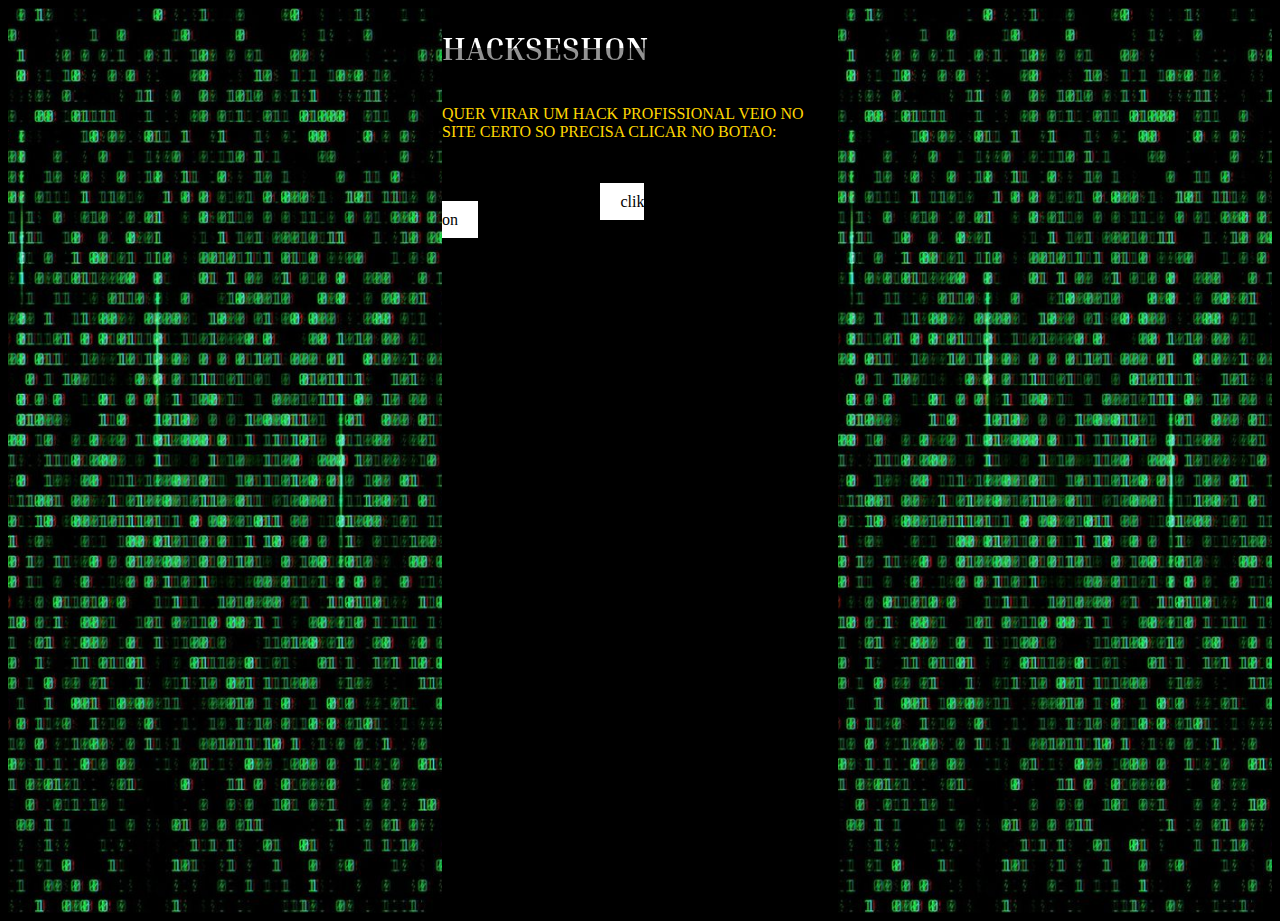
<file: index.html>
<!DOCTYPE html>
<html lang="pt-br">
<head>
    <meta charset="UTF-8">
    <meta http-equiv="X-UA-Compatible" content="IE=edge">
    <meta name="viewport" content="width=device-width, initial-scale=1.0">
    <title>hackseshion</title>
    <link rel="stylesheet" href="style2.css/style.css">

    <link rel="preconnect" href="https://fonts.googleapis.com">
<link rel="preconnect" href="https://fonts.gstatic.com" crossorigin>
<link href="https://fonts.googleapis.com/css2?family=Inria+Serif:ital,wght@0,300;0,400;0,700;1,300;1,400;1,700&display=swap" rel="stylesheet">
</head>
<body>
   
        <div class="pagina1">
            <img src="img/7fbfaa40efa3224387ed36ac43880628 1.png" alt="">
            
            <div class="cabecalho">
                <h1 class="titulo">HACKSESHON</h1>
                <p>QUER VIRAR UM HACK PROFISSIONAL VEIO NO SITE CERTO SO PRECISA CLICAR NO BOTAO: </p>
                 <br> <br><a href="pagina2.html" class="btn">clik on</a>
            </div>

            <img src="img/7fbfaa40efa3224387ed36ac43880628 1.png" alt="">
        </div>

        



</body>
</html>
</file>
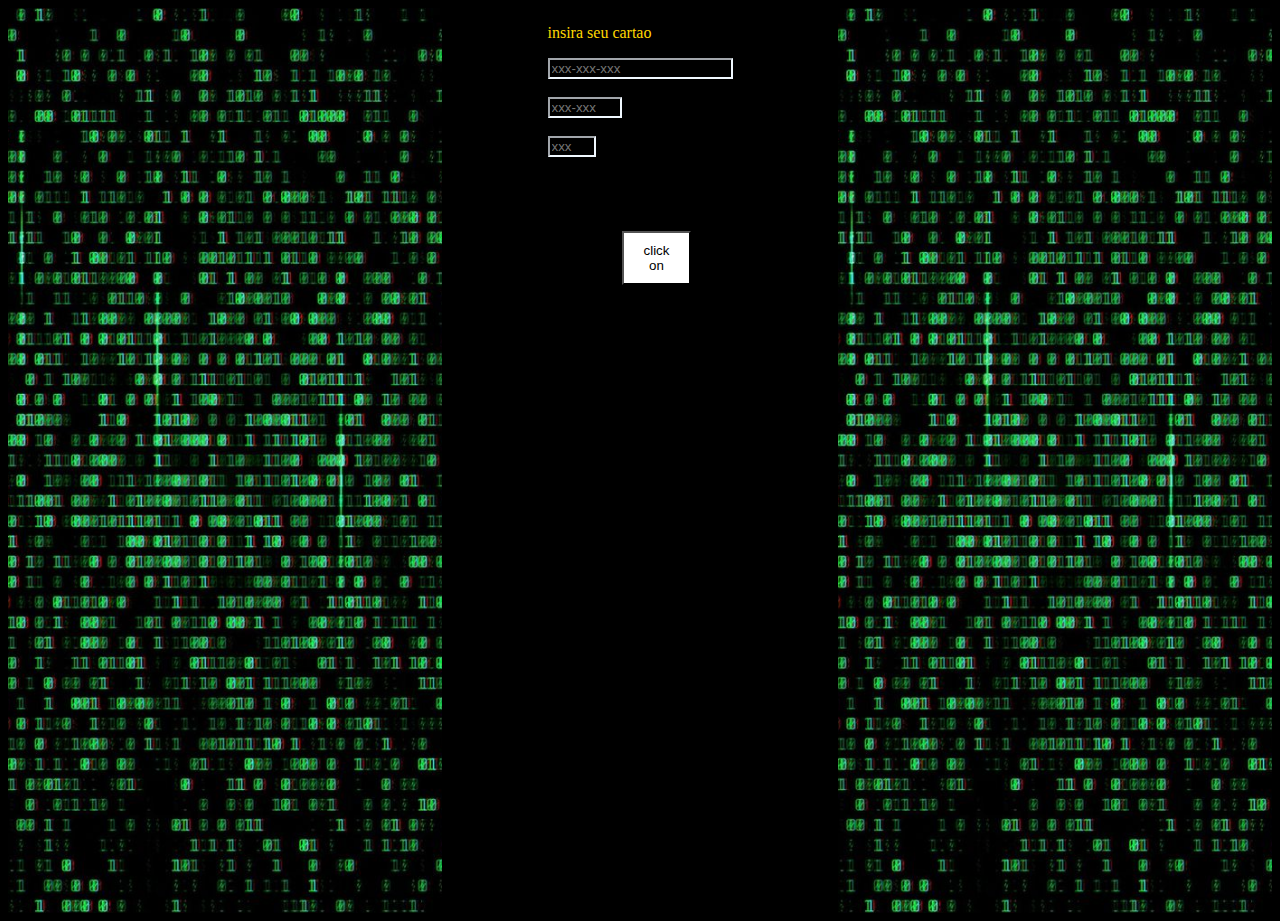
<file: pagina2.html>
<!DOCTYPE html>
<html lang="en">
<head>
    <meta charset="UTF-8">
    <meta name="viewport" content="width=device-width, initial-scale=1.0">
    <title>Document</title>
    <link rel="stylesheet" href="style2.css/style.css">
</head>
<body>
    
    <div class="pagina1">
        <img src="img/7fbfaa40efa3224387ed36ac43880628 1.png" alt="">
    
        <div class="cabecalho">
          <p>insira seu cartao</p>
            
          <div class="caixa-texto">
          <input type="text"   id="cartao" name="cartao"  placeholder="xxx-xxx-xxx"   maxlength="11" class="text">
           <br> <br> <input type="text"   id="cartao2" name="cartao2"    placeholder="xxx-xxx" maxlength="7" class="text2">
           <br> <br>  <input type="text" placeholder="xxx"   id="cartao" name="cartao"       maxlength="3"    class="text3">
        </div>
        <button class="btn" id="btn">click on</button>
        
        </div>
    
        <img src="img/7fbfaa40efa3224387ed36ac43880628 1.png" alt="">
    </div>

    <script src="script.js/script.js"></script>

</body>
</html>
</file>
<file: style2.css/style.css>
body{
    background-color: black;
}

.pagina1{
  display: flex;
  justify-content: space-between;
    .btn{
        margin: 40%;
    }
}
.titulo{
    font-size: px;
    display: inline-block;
    background: linear-gradient(to bottom, white 50%, #939393 45%);
    -webkit-background-clip: text;
    -webkit-text-fill-color: transparent;
    font-family: "Inria Serif", serif;
}

p{
    color: gold;
}

.btn{
    text-decoration: none;
    background-color: white;
    color: black;
    padding: 10px 20px;
}

.text{
    border-color: aliceblue;
    outline: none;
    background-color: black;
    color: white;
}

.text2{
    border-color: aliceblue;
    outline: none;
    background-color: black;
    width:66px;
   color: white;
}

.text3{
    border-color: aliceblue;
    outline: none;
    background-color: black;
    width:40px;
    color: white;
}
</file>
